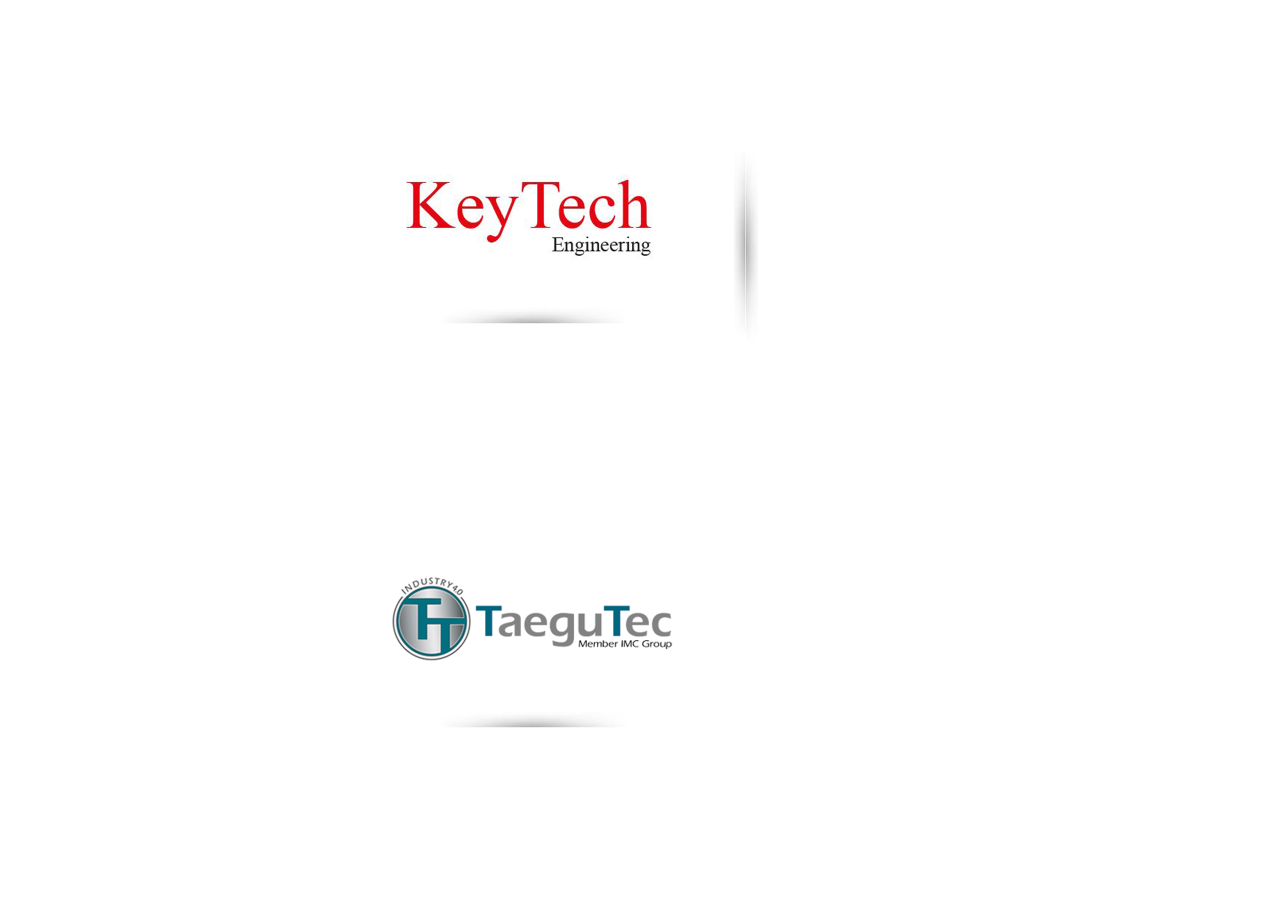
<file: index.html>
<!DOCTYPE html>
<html lang="tr">

<head>
    <meta charset="UTF-8">
    <meta http-equiv="X-UA-Compatible" content="IE=edge">
    <meta name="viewport" content="width=device-width, initial-scale=1.0">
    <title>KeyTech | Mühendislik Hizmetleri</title>
    <link rel="stylesheet" href="css/style.css">
</head>

<body>
    <div class="logos">
        <a href="anasayfa.html"><img src="images/giris_logo_keytech.jpg" alt="keytech logo" id="keytech-logo"></a>
        <img src="images/dikey_ayirma.jpg" alt="ayirma cizgisi" id="dikey-ayirma">
        <a href="http://taegutec.com.tr/" target="_blank"><img src="images/giris_logo_taegutec.jpg" alt="taegutec logo"
                id="taegutec-logo"></a>
    </div>
</body>

</html>
</file>
<file: css/style.css>
/* Giris sayfası baslangici */
#keytech-logo {
  width: 400px;
}

#dikey-ayirma {
  height: 400px;
}

#taegutec-logo {
  width: 400px;
}

.logos {
  position: absolute;
  left: 50%;
  top: 50%;
  transform: translate(-50%, -50%);
  padding: 10px;
}

/* Giris sayfası bitisi */

/* Ana sayfa baslangisi */

/* Logo width */
#main-logo {
  width: 100px;
  float: left;
  margin-left: 50px;
}

/* Style the header with a grey background and some padding */
.header {
  overflow: hidden;
  background-color: #f1f1f1;
  padding: 20px 10px;
}

/* Style the header links */
.header a {
  float: left;
  color: rgb(139, 139, 139);
  text-align: center;
  padding: 12px;
  text-decoration: none;
  font-size: 18px;
  line-height: 25px;
  border-radius: 4px;
}

/* Style the logo link */
.header a.logo {
  font-size: 25px;
  font-weight: bold;
}

/* Change the background color on mouse-over */
.header a:hover {
  background-color: #ddd;
  color: black;
}

/* Style the active/current link*/
.header a.active {
  background-color: dodgerblue;
  color: white;
}

/* Float the link section to the right */
.header-right {
  float: right;
  margin-right: 50px;
}

/* Add media queries for responsiveness - when the screen is 500px wide or less, stack the links on top of each other */
@media screen and (max-width: 500px) {
  .header a {
    float: none;
    display: block;
    text-align: left;
  }
  .header-right {
    float: none;
  }
}

* {
  box-sizing: border-box;
}

/* Ana sayfa bitisi */
</file>
